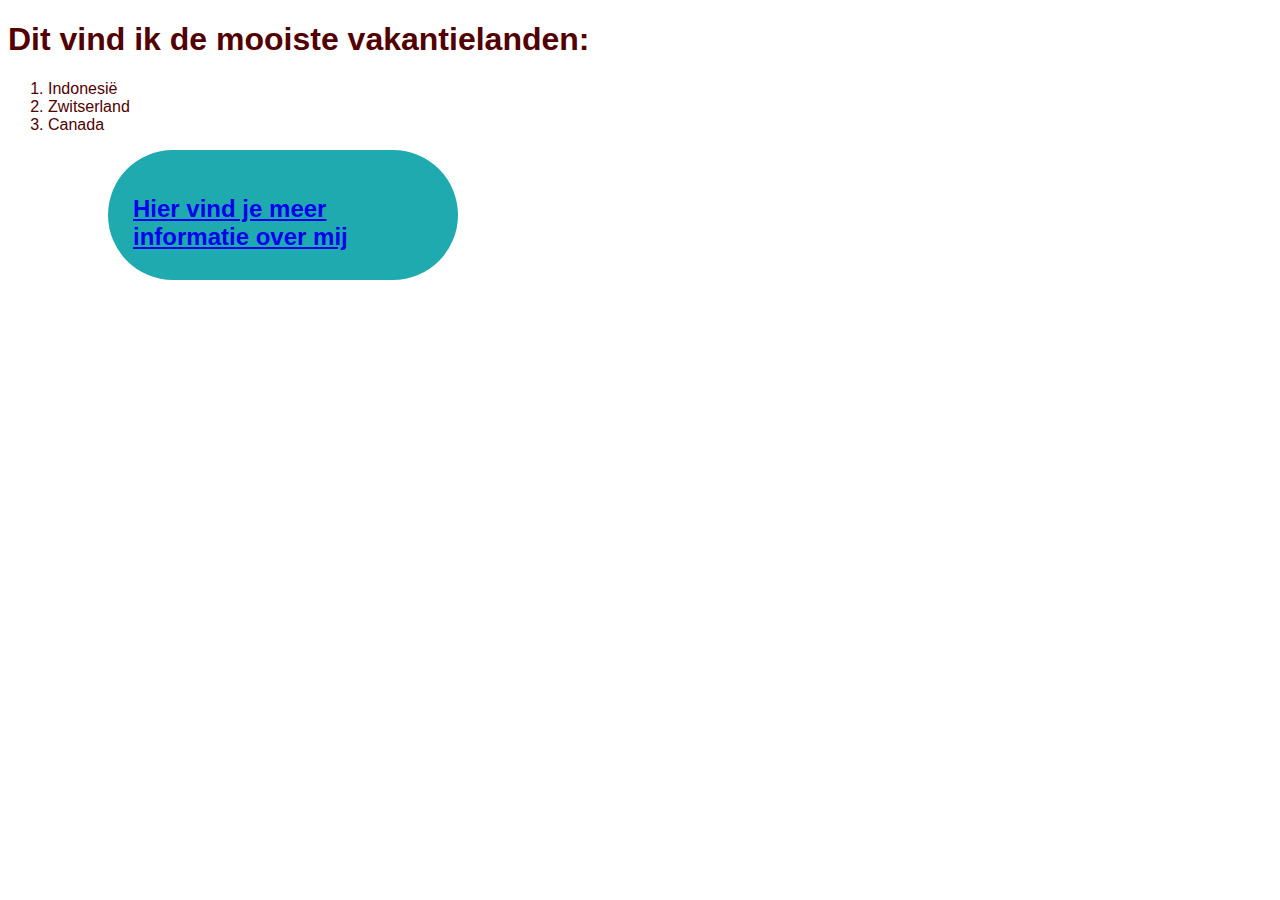
<file: index.html>
<!DOCTYPE html>
<html>

<head>
    <!-- hier zet je de code in de head tags -->
    <title> Mijn eerste HTML pagina </title>
    <link rel="stylesheet" type="text/css" href="styles.css">
</head>

<body>
    <main>
        <h1>Dit vind ik de mooiste vakantielanden:</h1>
        <ol>
            <li>Indonesië</li>
            <li>Zwitserland</li>
            <li>Canada</li>
        </ol>
        </div>
    </main>
    <footer>
        <p>
            <a href="about.html">
                <div id="green-background">
                    <h2>Hier vind je meer informatie over mij</h2>
                </div>
            </a></div>
        </p>
    </footer>

</body>

</html>
</file>
<file: styles.css>
body { 
    color: rgb(82, 0, 0);
    font-family: Arial, Helvetica, sans-serif;   
}

.black-border {
    border: 5px solid black;
    border-style: dotted;
    width: 250px;
    height: 140px;
}

#green-background {
    font-family:Verdana, Geneva, Tahoma, sans-serif;
    border-radius: 90px;
    background: #1faaaf;
    padding: 25px;
    width: 300px;
    height: 80px;
    margin-left: 100px;
}

.button-home {
    font: 20px bold white;
    font-family: Arial, Helvetica, sans-serif;
    background-image: url(https://i.pinimg.com/originals/9d/70/8c/9d708c751faa3e32d7c8d674b94cbce5.jpg);
    border-radius: 20px;
    padding: 20px;
    width: 220px;
    height: 50px;
}
</file>
